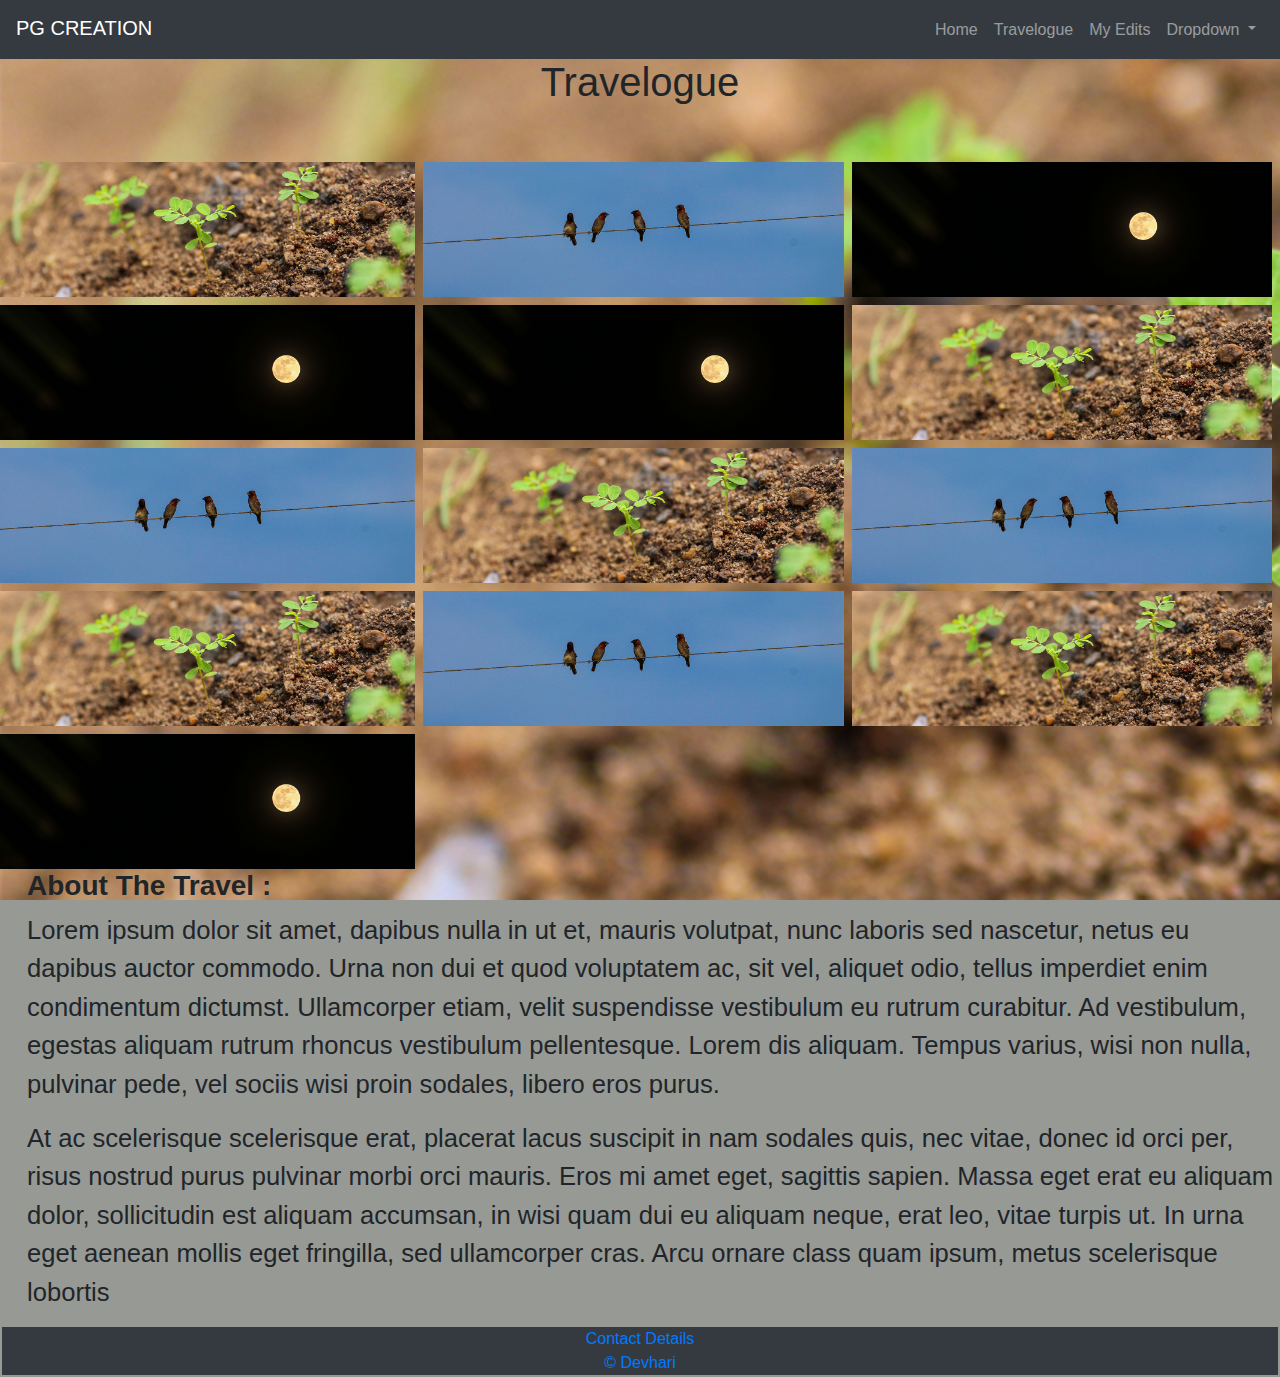
<file: Travelogue.html>
<!DOCTYPE html>
<html>
<title>Travelogue</title>
  <meta charset="utf-8">
  <meta name="viewport" content="width=device-width, initial-scale=1">
  <link rel="stylesheet" href="https://stackpath.bootstrapcdn.com/bootstrap/4.1.3/css/bootstrap.min.css" integrity="sha384-MCw98/SFnGE8fJT3GXwEOngsV7Zt27NXFoaoApmYm81iuXoPkFOJwJ8ERdknLPMO" crossorigin="anonymous">
  <link rel="stylesheet" href="https://maxcdn.bootstrapcdn.com/bootstrap/4.1.3/css/bootstrap.min.css">
  <script src="https://ajax.googleapis.com/ajax/libs/jquery/3.3.1/jquery.min.js"></script>
  <script src="https://cdnjs.cloudflare.com/ajax/libs/popper.js/1.14.3/umd/popper.min.js"></script>
  <script src="https://maxcdn.bootstrapcdn.com/bootstrap/4.1.3/js/bootstrap.min.js"></script>
<head>
<link rel="stylesheet" href="Travelogue.css">
</head>

<body style="background-color:#979995;">
<!--navbar-->
  <nav class="navbar navbar-expand-md navbar-dark bg-dark fixed-top">
    <a class="navbar-brand pb-2" href="#">PG CREATION</a>
    <button class="navbar-toggler" type="button" data-toggle="collapse" data-target="#navbarNavDropdown" aria-controls="navbarNavDropdown" aria-expanded="false" aria-label="Toggle navigation">
      <span class="navbar-toggler-icon"></span>
    </button>
    <div class="collapse navbar-collapse" id="navbarNavDropdown">
      <ul class="navbar-nav ml-auto">
        <li class="nav-item ">
          <a class="nav-link" href="index.html">Home <span class="sr-only">(current)</span></a>
        </li>
        <li class="navbar-item ">
          <a class="nav-link" href="Travelogue.html">Travelogue</a>
        </li>
        <li class="navbar-item ">
          <a class="nav-link" href="myedit.html">My Edits</a>
        </li>
        <li class="nav-item dropdown">
          <a class="nav-link dropdown-toggle" href="#" id="navbarDropdownMenuLink" data-toggle="dropdown" aria-haspopup="true" aria-expanded="false">
            Dropdown
          </a>
          <ul class="dropdown-menu dropdown-menu-right" aria-labelledby="navbarDropdownMenuLink">
            <li><a class="dropdown-item" href="details.html">Contact Details</a></li>
            <li><a class="dropdown-item" href="#">Another action</a></li>
            <li class="dropdown-submenu"><a class="dropdown-item dropdown-toggle" href="#">Submen wider text</a>
              <ul class="dropdown-menu">
                <li><a class="dropdown-item" href="#">Submenu</a></li>
                <li><a class="dropdown-item" href="#">Submenu0</a></li>
            </ul>
            </li>
          </ul>
        </li>
      </ul>
    </div>
  </nav>
  <br>
  <!-- Header -->
  <div class="header">
    <h1>Travelogue</h1>
    <p></p>
  </div>

  <!-- Photo Grid -->
  <div class="row">
    <div class="column">
      <img src="img1.jpg" style="width:100%">
      <img src="img2.jpg" style="width:100%">
      <img src="img3.jpg" style="width:100%">
      <img src="img1.jpg" style="width:100%">
      <img src="img2.jpg" style="width:100%">

    </div>
    <div class="column">
      <img src="img3.jpg" style="width:100%">
      <img src="img2.jpg" style="width:100%">
      <img src="img1.jpg" style="width:100%">
      <img src="img3.jpg" style="width:100%">

    </div>
    <div class="column">
      <img src="img2.jpg" style="width:100%">
      <img src="img1.jpg" style="width:100%">
      <img src="img3.jpg" style="width:100%">
      <img src="img1.jpg" style="width:100%">

    </div>
  </div>
<div class="tra-about">
  <h3><b>About The Travel :</b></h3>
  <p>Lorem ipsum dolor sit amet, dapibus nulla in ut et, mauris volutpat, nunc laboris sed nascetur, netus eu dapibus auctor commodo. Urna non dui et quod voluptatem ac, sit vel, aliquet odio, tellus imperdiet enim condimentum dictumst. Ullamcorper etiam, velit suspendisse vestibulum eu rutrum curabitur. Ad vestibulum, egestas aliquam rutrum rhoncus vestibulum pellentesque. Lorem dis aliquam. Tempus varius, wisi non nulla, pulvinar pede, vel sociis wisi proin sodales, libero eros purus.</p>
  <p>At ac scelerisque scelerisque erat, placerat lacus suscipit in nam sodales quis, nec vitae, donec id orci per, risus nostrud purus pulvinar morbi orci mauris. Eros mi amet eget, sagittis sapien. Massa eget erat eu aliquam dolor, sollicitudin est aliquam accumsan, in wisi quam dui eu aliquam neque, erat leo, vitae turpis ut. In urna eget aenean mollis eget fringilla, sed ullamcorper cras. Arcu ornare class quam ipsum, metus scelerisque lobortis</p>
</div>

<!--footer-->
<div class="footer">

<a  href="details.html">Contact Details</a><br>
<a  href="details.html"> &copy; Devhari</a><br>
</div>

</body>
</html>
</file>
<file: Travelogue.css>
.navbar-nav li:hover > ul.dropdown-menu {
    display: block;
}
.dropdown-submenu {
    position:relative;
}
.dropdown-submenu>.dropdown-menu {
    top:0;
    /*left:-100%;*/
    left:-10rem; /* 10rem is the min-width of dropdown-menu */
    margin-top:-6px;
}

/* rotate caret on hover */
.dropdown-menu > li > a:hover:after {
    text-decoration: underline;
    transform: rotate(-90deg);
}

* {
    box-sizing: border-box;
}

body {
    margin: 2px;
    font-family: Arial;
    background-image: url("img1.jpg");
    background-repeat: no-repeat;
    background-attachment: fixed;
    height: 100%;
    background-size: cover;
}

.header {
    text-align: center;
    padding: 32px;
}

.row {
    display: -ms-flexbox; /* IE10 */
    display: flex;
    -ms-flex-wrap: wrap; /* IE10 */
    flex-wrap: wrap;
    padding: 0 4px;
}

/* Create four equal columns that sits next to each other */
.column {
    -ms-flex: 25%; /* IE10 */
    flex: 25%;
    max-width: 33%;
    padding: 0 4px;
}

.column img {
    margin-top: 8px;
    vertical-align: middle;
}

/* Responsive layout - makes a two column-layout instead of four columns */
@media screen and (max-width: 800px) {
    .column {
        -ms-flex: 50%;
        flex: 50%;
        max-width: 50%;
    }
}

/* Responsive layout - makes the two columns stack on top of each other instead of next to each other */
@media screen and (max-width: 600px) {
    .column {
        -ms-flex: 100%;
        flex: 100%;
        max-width: 100%;
    }
}

.tra-about{
  padding-left: 25px;
  font-size: 100%;
  font-size: 2vw;
}




.footer {
    position: static;
    left: 0;
    bottom: 0;
    width: 100%;
    background-color:#343a40;
    color: white;
    text-align: center;
}
</file>
